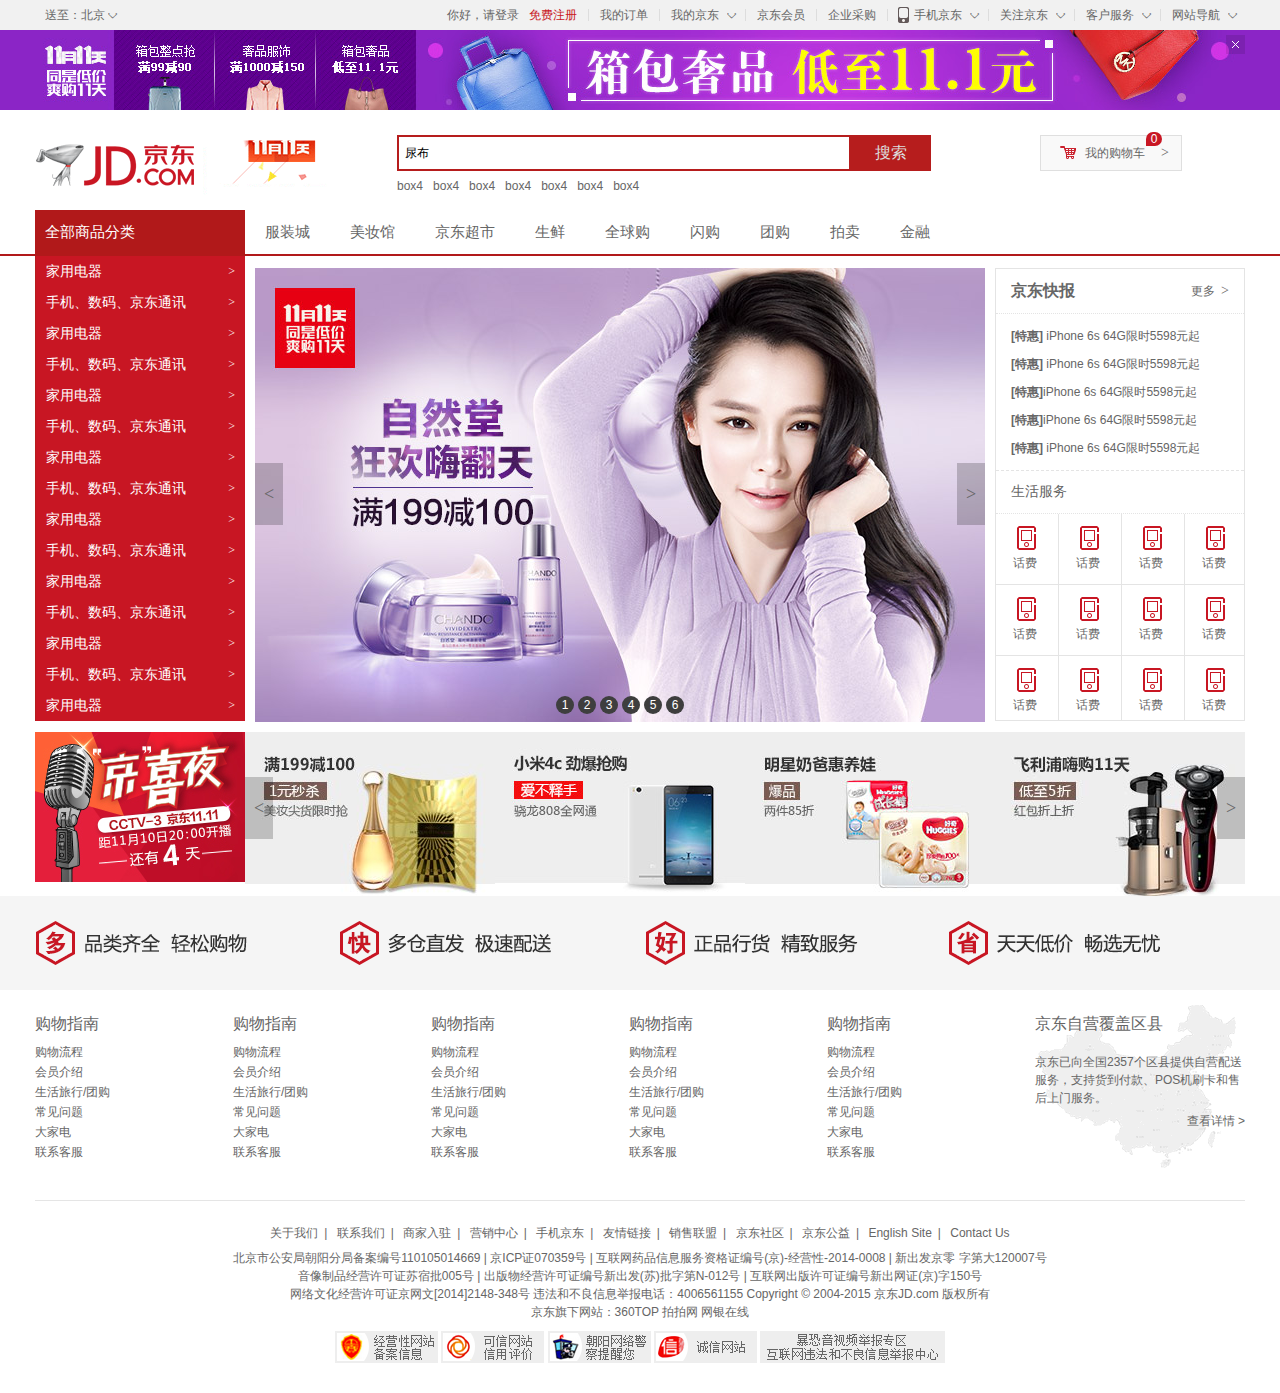
<file: jingdong/index.html>
<!DOCTYPE html>
<html lang="en">
<head>
    <meta charset="UTF-8">
    <title>京东</title>
    <link rel="shortcut icon" href="favicon.ico"/>
    <link rel="stylesheet" href="css/base.css"/>
    <link rel="stylesheet" href="css/index.css"/>
    <script type="text/javascript">
        window.onload  = function(){
            var closeMask = document.getElementById("close_mask");
            var mask = document.getElementById("mask");
            var loginUp = document.getElementById("login_up");
            var login = document.getElementById("login");
            closeMask.onclick = function(){
                mask.style.display = "none";
                loginUp.style.display = "none";
            }
            login.onclick = function(){
                mask.style.display = "block";
                loginUp.style.display = "block";
            }
        }
    </script>
</head>
<body>
<!--头部导航栏 7.30-->
<div class="header">
    <div class="w">
        <div class="add fl special" >送至：北京
            <i><s>◇</s></i>
        </div>
        <div class="nav fr">
            <ul>
                <li><a href="#" id="login">你好，请登录</a> <a href="" class="col_red">&nbsp;&nbsp;免费注册</a></li>
                <li class="line"></li>
                <li><a href="#">我的订单</a></li>
                <li class="line"></li>
                <li class="special"><a href="#">我的京东<i><s>◇</s></i></a></li>
                <li class="line"></li>
                <li><a href="#">京东会员</a></li>
                <li class="line"></li>
                <li><a href="#">企业采购</a></li>
                <li class="line"></li>
                <li class="special mobile"><a href="#">
                    <div class="mob_img"></div>
                    手机京东<i><s>◇</s></i></li></a>
                <li class="line"></li>
                <li class="special"><a href="#">关注京东<i><s>◇</s></i></a></li>
                <li class="line"></li>
                <li class="special"><a href="#">客户服务<i><s>◇</s></i></a></li>
                <li class="line"></li>
                <li class="special"><a href="#">网站导航<i><s>◇</s></i></a></li>
            </ul>
        </div>
    </div>
</div>
<!--头部导航栏结束-->
<!--模块视图开始-->
<div id="mask">
    <div id="login_up">
        <a href="javascript:;" id="close_mask">X</a>
    </div>
</div>
<!--模块视图结束-->
<!--广告栏开始-->
<div class="banner" id="banner">
    <div class="w first_b">
        <img src="images/topbanner.jpg" alt=""/>
        <a href="#" class="close_banner" id="close_banner"></a>
    </div>
</div>
<script type="text/javascript">
    var closeBanner = document.getElementById("close_banner");
    var banner = document.getElementById("banner");
    closeBanner.onclick = function(){
        banner.style.display = "none";
//        banner.style.visibility = "hidden";
    }
</script>
<!--广告栏结束-->

<!--功能区开始-->
<div class="func clearfix">
    <div class="w">
        <div class="logo fl">
            <h1>
                <a href="">京东<img src="images/dong.gif" alt="" class="dong"/></a>
            </h1>
        </div>
        <!--搜索框开始-->
        <div class="search fl">
            <form action="">
                <input type="text" class="text" value="尿布"/>
                <input type="submit" class="button" value="搜索"/>
            </form>
            <ul>
                <li><a href="#">box4</a></li>
                <li><a href="#">box4</a></li>
                <li><a href="#">box4</a></li>
                <li><a href="#">box4</a></li>
                <li><a href="#">box4</a></li>
                <li><a href="#">box4</a></li>
                <li><a href="#">box4</a></li>
            </ul>
        </div>
        <div class="car fl">
            <span class="car_img"></span>
            <a href="">我的购物车</a>
            <span class="num">0</span>
            <span class="arrow_r">></span>
        </div>
    </div >

</div>
<!--功能区结束-->

<!--子导航开始-->
<div class="sonnav clearfix ">
    <div class="w">
        <div class="product fl ">
            <a href="">全部商品分类</a>
        </div>
        <div class="navitems ">
            <ul>
                <li><a href="#">服装城</a></li>
                <li><a href="#">美妆馆</a></li>
                <li><a href="#">京东超市</a></li>
                <li><a href="#">生鲜</a></li>
                <li><a href="#">全球购</a></li>
                <li><a href="#">闪购</a></li>
                <li><a href="#">团购</a></li>
                <li><a href="#">拍卖</a></li>
                <li><a href="#">金融</a></li>
            </ul>
        </div>
    </div>
</div>
<!--子导航结束-->

<!--主要部分开始-->
<div class="main">
    <div class="w">
        <div class="product_list fl">
            <ul>
                <li><div class="item"><a href="#">家用电器</a></div>
                    <span>></span>
                    <div class="detail"></div>
                </li>
                <li><div class="item"><a href="#">手机、数码、京东通讯</a></div>
                    <span>></span>
                </li>
                <li><div class="item"><a href="#">家用电器</a></div>
                    <span>></span>
                </li>
                <li><div class="item"><a href="#">手机、数码、京东通讯</a></div>
                    <span>></span>
                </li>
                <li><div class="item"><a href="#">家用电器</a></div>
                    <span>></span>
                </li>
                <li><div class="item"><a href="#">手机、数码、京东通讯</a></div>
                    <span>></span>
                </li>
                <li><div class="item"><a href="#">家用电器</a></div>
                    <span>></span>
                </li>
                <li><div class="item"><a href="#">手机、数码、京东通讯</a></div>
                    <span>></span>
                </li>
                <li><div class="item"><a href="#">家用电器</a></div>
                    <span>></span>
                </li>
                <li><div class="item"><a href="#">手机、数码、京东通讯</a></div>
                    <span>></span>
                </li>
                <li><div class="item"><a href="#">家用电器</a></div>
                    <span>></span>
                </li>
                <li><div class="item"><a href="#">手机、数码、京东通讯</a></div>
                    <span>></span>
                </li>
                <li><div class="item"><a href="#">家用电器</a></div>
                    <span>></span>
                </li>
                <li><div class="item"><a href="#">手机、数码、京东通讯</a></div>
                    <span>></span>
                </li>
                <li><div class="item"><a href="#">家用电器</a></div>
                    <span>></span>
                </li>
            </ul>
        </div>
        <!-- 滚动广告开始-->
        <div class="slider fl">
            <a href="#"><img src="images/slider1.jpg" alt=""/></a>
            <div class="arrow">
                <a href="#" class="arrow_l"><</a>
                <a href="#" class="arrow_r">></a>
            </div>
            <div class="circles">
                <ul>
                    <li><a href="#">1</a></li>
                    <li><a href="#">2</a></li>
                    <li><a href="#">3</a></li>
                    <li><a href="#">4</a></li>
                    <li><a href="#">5</a></li>
                    <li><a href="#">6</a></li>
                </ul>
            </div>
        </div>
        <!-- 滚动广告结束-->
        <!--信息栏开始 -->
        <div class="info fr">
            <div class="news">
                <div class="headline">
                    <h3>京东快报</h3>
                    <a href="">更多&nbsp; <span>></span></a>
                </div>
                <div class="new">
                    <ul>
                        <li><a href="#"><span>[特惠]</span> iPhone 6s 64G限时5598元起</a></li>
                        <li><a href="#"><span>[特惠]</span> iPhone 6s 64G限时5598元起</a></li>
                        <li><a href="#"><span>[特惠]</span>iPhone 6s 64G限时5598元起</a></li>
                        <li><a href="#"><span>[特惠]</span>iPhone 6s 64G限时5598元起</a></li>
                        <li><a href="#"><span>[特惠]</span> iPhone 6s 64G限时5598元起</a></li>
                    </ul>
                </div>
            </div>
            <div class="m">
                <div class="dt">
                    <h3>生活服务</h3>
                </div>
                <div class="dd">
                    <ul>
                        <li><a href="#"><i class="special"></i><span>话费</span></a></li>
                        <li><a href="#"><i class="special"></i><span>话费</span></a></li>
                        <li><a href="#"><i class="special"></i><span>话费</span></a></li>
                        <li><a href="#"><i class="special"></i><span>话费</span></a></li>
                        <li><a href="#"><i class="special"></i><span>话费</span></a></li>
                        <li><a href="#"><i class="special"></i><span>话费</span></a></li>
                        <li><a href="#"><i class="special"></i><span>话费</span></a></li>
                        <li><a href="#"><i class="special"></i><span>话费</span></a></li>
                        <li><a href="#"><i class="special"></i><span>话费</span></a></li>
                        <li><a href="#"><i class="special"></i><span>话费</span></a></li>
                        <li><a href="#"><i class="special"></i><span>话费</span></a></li>
                        <li><a href="#"><i class="special"></i><span>话费</span></a></li>
                    </ul>
                </div>
            </div>
        </div>
        <!-- 信息栏结束-->
    </div>
    <div class="cl"></div>
</div>
<!-- 今日推荐栏开始-->
<div class="recommend clearfix">
    <div class="w">
        <div class="night fl">
            <a href="#"><img src="images/night.jpg" alt=""/></a>
        </div>
        <div class="mc fl">
            <ul>
                <li><a href="#"><img src="images/1.jpg" alt=""/></a></li>
                <li><a href="#"><img src="images/2.jpg" alt=""/></a></li>
                <li><a href="#"><img src="images/3.jpg" alt=""/></a></li>
                <li><a href="#"><img src="images/4.jpg" alt=""/></a></li>
            </ul>
            <div class="arrow">
                <a href="" class="arrow_l"> <</a>
                <a href="" class="arrow_r"> ></a>
            </div>
        </div>
    </div>
</div>
<!--页面底部开始-->
<div class="jd-footer">
    <div class="service">  <!--服务模块-->
        <div class="slogen">
            <span class="item slogen1">
                <img src="images/slogen1.png" alt=""/>
            </span>
            <span class="item slogen2">
                <img src="images/slogen2.png" alt=""/>
            </span>
            <span class="item slogen3">
                <img src="images/slogen3.png" alt=""/>
            </span>
            <span class="item slogen4">
                <img src="images/slogen4.png" alt=""/>
            </span>

        </div>
        <div class="w shopping clearfix">
            <dl>
                <dt><a href="#">购物指南</a></dt>
                <dd><a href="#">购物流程</a></dd>
                <dd><a href="#">会员介绍</a></dd>
                <dd><a href="#">生活旅行/团购</a></dd>
                <dd><a href="#">常见问题</a></dd>
                <dd><a href="#">大家电</a></dd>
                <dd><a href="#">联系客服</a></dd>
            </dl>
            <dl>
                <dt><a href="#">购物指南</a></dt>
                <dd><a href="#">购物流程</a></dd>
                <dd><a href="#">会员介绍</a></dd>
                <dd><a href="#">生活旅行/团购</a></dd>
                <dd><a href="#">常见问题</a></dd>
                <dd><a href="#">大家电</a></dd>
                <dd><a href="#">联系客服</a></dd>
            </dl>
            <dl>
                <dt><a href="#">购物指南</a></dt>
                <dd><a href="#">购物流程</a></dd>
                <dd><a href="#">会员介绍</a></dd>
                <dd><a href="#">生活旅行/团购</a></dd>
                <dd><a href="#">常见问题</a></dd>
                <dd><a href="#">大家电</a></dd>
                <dd><a href="#">联系客服</a></dd>
            </dl>
            <dl>
                <dt><a href="#">购物指南</a></dt>
                <dd><a href="#">购物流程</a></dd>
                <dd><a href="#">会员介绍</a></dd>
                <dd><a href="#">生活旅行/团购</a></dd>
                <dd><a href="#">常见问题</a></dd>
                <dd><a href="#">大家电</a></dd>
                <dd><a href="#">联系客服</a></dd>
            </dl>
            <dl>
                <dt><a href="#">购物指南</a></dt>
                <dd><a href="#">购物流程</a></dd>
                <dd><a href="#">会员介绍</a></dd>
                <dd><a href="#">生活旅行/团购</a></dd>
                <dd><a href="#">常见问题</a></dd>
                <dd><a href="#">大家电</a></dd>
                <dd><a href="#">联系客服</a></dd>
            </dl>
            <div class="coverage">
                <div class="dt">京东自营覆盖区县</div>
                <div class="dd">
                    <p> 京东已向全国2357个区县提供自营配送服务，支持货到付款、POS机刷卡和售后上门服务。</p>
                    <p class="looklook"><a href="#">查看详情 ></a></p>
                </div>
            </div>
        </div>
    </div>
    <div class="w againw">
        <div class="links">
            <a href="#">关于我们</a>|
            <a href="#">联系我们</a>|
            <a href="#">商家入驻</a>|
            <a href="#">营销中心</a>|
            <a href="#">手机京东</a>|
            <a href="#">友情链接</a>|
            <a href="#">销售联盟</a>|
            <a href="#">京东社区</a>|
            <a href="#">京东公益</a>|
            <a href="#">English Site</a>|
            <a href="#">Contact Us</a>
        </div>
        <div class="copyright">
            北京市公安局朝阳分局备案编号110105014669  |  京ICP证070359号  |  互联网药品信息服务资格证编号(京)-经营性-2014-0008  |  新出发京零 字第大120007号<br />
            音像制品经营许可证苏宿批005号  |  出版物经营许可证编号新出发(苏)批字第N-012号  |  互联网出版许可证编号新出网证(京)字150号<br />
            网络文化经营许可证京网文[2014]2148-348号  违法和不良信息举报电话：4006561155  Copyright © 2004-2015  京东JD.com 版权所有<br />
            京东旗下网站：360TOP  拍拍网  网银在线
        </div>
        <div class="message">
            <a href="#"><img src="images/mess.png" alt=""/></a>
            <a href="#"><img src="images/mess2.png" alt=""/></a>
            <a href="#"><img src="images/mess3.png" alt=""/></a>
            <a href="#"><img src="images/mess4.png" alt=""/></a>
            <a href="#"><img src="images/mess5.png" alt=""/></a>
        </div>
    </div>
</div>
</body>
</html>
</file>
<file: jingdong/css/base.css>
@charset "UTF-8";
/*css 初始化 */
html, body, ul, li, ol, dl, dd, dt, p, h1, h2, h3, h4, h5, h6, form, fieldset, legend, img {
    margin: 0;
    padding: 0;
}

fieldset, img, input, button {
    border: none;
    padding: 0;
    margin: 0;
    outline-style: none;
}

ul, ol {
    list-style: none;
}

input {
    padding-top: 0;
    padding-bottom: 0;
    font-family: "SimSun", "宋体";
}

select, input {
    vertical-align: middle;
}

select, input, textarea {
    font-size: 12px;
    margin: 0;
}
/*防止拖动*/
textarea {
    resize: none;
}

/*  去掉图片低测默认的3像素空白缝隙*/
img {
    border: 0;
    vertical-align: middle;
}

table {
    border-collapse: collapse;
}

body {
    font: 12px/150% Arial, Verdana, "\5b8b\4f53";
    color: #666;
    background: #fff
}

.clearfix:before, .clearfix:after {
    content: "";
    display: block;
}

.clearfix:after {
    clear: both;
}

.clearfix{
    *zoom: 1; /*IE/7/6*/
}

a {
    color: #666;
    text-decoration: none;
}

a:hover {
    color: #C81623;
}

h1, h2, h3, h4, h5, h6 {
    text-decoration: none;
    font-weight: normal;
    font-size: 100%;
}

s, i, em {
    font-style: normal;
    text-decoration: none;
}
.w{
    width: 1210px;
    margin: 0 auto;
}
.fl{
    float: left;
}
.fr{
    float: right;
}
.col_red{
    color: #C81623;
}
.cl{
    clear: both;
}
</file>
<file: jingdong/css/index.css>
@charset "utf-8";
/*公共类*/
.fl{
    float: left;
}
.fr{
    float: right;
}
.cl{
    clear: both;
}
.w{
    width: 1210px;
    magin:0 auto;
}
.col_red{
    color: #C81623;
}
/*头部样式开始*/
.header{
    background:#f1f1f1;
    height: 30px;
}
.header .w{
    background:#f1f1f1;
    height: 30px;
}
.header .special{
    padding-left: 10px;
    padding-right: 20px;
    line-height: 30px;
    position: relative;
    left: 0;
    top: 0;
}
.header .nav li{
    float: left;
    padding: 0 10px;
}
.header .nav .special{
    padding-right: 25px;
}
.header .nav li a{
    line-height: 30px;
}
.header .nav .mobile{
    padding-left: 25px;
    position: relative;
    left: 0;
    top: 0;
}
.header .nav .mobile .mob_img{
    width: 15px;
    height: 20px;
    background: url("../images/sprite.png") no-repeat 0 0;
    position: absolute;
    top: 5px;
    left: 7px;
}
/*尖角设置样式*/
.header .special i{
    height: 6px;
    width: 12px;
    overflow: hidden;
    position: absolute;
    right: 5px;
    top: 13px;
}
.header .special i s{
    height: 12px;
    width: 12px;
    line-height: 12px;
    position: absolute;
    left: 0;
    top: -6px;

}
.header .nav .line{
    width: 1px;
    height: 12px;
    margin-top: 9px;
    background: #ddd;
    padding:0;
    line-height: 30px;
    margin-left: 1px;
    margin-right: 1px;
}
/*头部样式结束*/
/*模块视图开始*/
#mask {
    width: 100%;
    height: 100%;
    background-color: rgba(0, 0, 0, 0.5);
    position: fixed;
    left: 0;
    top: 0;
    z-index: 999;
    display: none;
}
#login_up{
    width: 400px;
    height: 250px;
    position: fixed;
    left: 50%;
    top: 50%;
    background-color: #fff;
    margin: -125px 0 0 -200px;
    z-index: 1000;

}
#login_up #close_mask{
    width: 10px;
    height: 10px;
    position: absolute;
    top: 10px;
    right: 10px;
}
/*模块视图结束*/
/*通栏广告开始*/
.banner{
    background-color: #8b25c6;
}
.banner .first_b{
    position: relative;
    left: 0;
    top: 0;
}
.banner .first_b .close_banner{
    width: 19px;
    height: 19px;
    background: url("../images/close.png") no-repeat 0 0;
    position: absolute;
    top: 5px;
    right: 0;
}
.banner .first_b .close_banner:hover{
    background: url("../images/close.png") no-repeat 0 bottom;
}
/*通栏广告结束*/

/*功能区开始*/
.func{
    margin-top: 25px;
   /* overflow: hidden;*/
}
.func h1{
    position: relative;
    left: 0;
    top: 0;
}
.func h1 a{
    width: 270px;
    height: 60px;
    text-indent: -999em;
    background: url("../images/logo.png") no-repeat;
    display: block;
}
.func h1 .dong{
    position: absolute;
    left: 168px;
    top: -16px;
}
.func .search {
    margin-left: 92px;
    width: 538px;
    height: 60px;

}
.func .search .text{
    width: 444px;
    height: 32px;
    border: 2px solid #b61d1d;
    float: left;
    padding-left: 6px;
}
.func .search .button{
    width: 80px;
    height: 36px;
    line-height: 36px;
    color:#ddd ;
    background-color: #b61d1d;
    float: left;
    font-size: 16px;
    font-family: "微软雅黑";
    cursor: pointer;
}
.func .search ul li{
    float: left;
    margin-right: 10px;
    line-height: 30px;
}
.func .car {
    width: 110px;
    height: 14px;
    padding: 10px 18px;
    padding-right: 12px;
    background-color: #f9f9f9;
    border:1px solid #dfdfdf;
    margin-left: 105px;
    position: relative;
    left: 0;
    top: 0;
}
.func .car .car_img {
    float: left;
    width: 18px;
    height: 16px;
    background:  url("../images/sprite.png") 0 -92px no-repeat;
}
.func .car a{
    float: left;
    line-height: 14px;
    margin-left: 8px;.
}
.func .car .num{
    
    height: 14px;
    width: 16px;
    background-color: #C81623;
    line-height: 14px;
    text-align: center;
    position: absolute;
    top: -4px;
    left: 105px;
    color: #ffffff;
    border-radius: 7px 7px 7px 0px;
}
.func .car .arrow_r{
    float: right;
    font: 14px/14px simsun;
}
/*功能区结束*/

/*子导航栏开始*/
.sonnav{
    margin-top: 15px;
    overflow: hidden;
    border-bottom: 2px solid #B1191A;
}
.sonnav .product a{
    display: block;
    width: 190px;
    height: 44px;
    line-height: 44px;
    padding-left: 10px;
    padding-right: 10px;
    color: #ffffff;
    background-color: #B1191A;
    font: 400 15px/44px 微软雅黑;
}
.sonnav .navitems ul li{
    float: left;
}
.sonnav .navitems ul li a{

    padding: 0 20px;
    display: block;
    height: 44px;
    font: 400 15px/44px 微软雅黑;
}
/*子导航结束*/
/*主要部分开始*/
.main{

}
/*product_list开始*/
.main .product_list{

}
.main .product_list ul li{
    color: #ffffff;
    width: 189px;
    height: 31px;
    padding:0 10px;
    border-left: 1px solid #b61d1d;
    background-color: #C81623;
    position: relative;
    left: 0;
    top: 0;
    overflow: hidden;
}
.main .product_list ul li:hover{
    overflow: visible;
    background-color:white;
    color:#b61d1d;
}
.main .product_list ul li .detail{
    width: 500px;
    height: 500px;
    background-color: pink;
    position: absolute;
    top: 0;
    left: 209px;
}
.main .product_list  li .item {
    font: 400 14px/31px 微软雅黑;
}
.main .product_list li .item  a{
    color:inherit;
    float: left;
}
.main .product_list li  span{
    float: right;
    font: 400 12px/31px simsun;
    color: #ffffff;
}
.main .slider{
    width: 730px;
    margin: 12px 0 0 10px;
    position: relative;
    left: 0;
    top: 0;
}
.main .slider .arrow{
    width: 730px;
    font: 500 18px/62px simsun;
    position: absolute;
    top: 50%;
    left: 0;
    margin-top: -32px;
}
.main .slider .arrow .arrow_l{
     width: 28px;
     height: 62px;
     float: left;
    text-align: center;
     background-color: rgba(0,0,0,0.2);
 }
.main .slider .arrow .arrow_r{
    width: 28px;
    height: 62px;
    float: right;
    text-align: center;
    background-color: rgba(0,0,0,0.2);
}
.main .slider .circles{
    position: absolute;
    left: 50%;
    bottom: 8px;
    margin-left: -66px;
}
.main .slider .circles li{
    float: left;
}
.main .slider .circles li a{
    display: block;
    color: #ffffff;
    margin: 0 2px;
    text-align: center;
    line-height: 18px;
    width: 18px;
    height: 18px;
    border-radius: 50%;
    background-color: #3e3e3e;
}
/*滚动广告结束*/

/*信息栏开始*/
.main  .info{

    margin-top: 12px;
    width: 248px;
    height: 451px;
    border: 1px solid #E4E4E4;
    overflow: hidden;
}
.main .info .news{
}
.main .info .news .headline{
    overflow: hidden;
    padding: 0 15px;
    border-bottom: 1px dotted #E4E4E4;
}
.main .info .news .headline h3{

    float: left;
    font: 900 16px/43px 微软雅黑;
}
.main .info .news .headline a{
    float: right;
    font: 400 12px/43px 微软雅黑;
}
.main .info .news .headline span{
    font-size: 14px;
}
.main .info .news .new{
    margin-top: 8px;
    padding: 0 15px 8px 15px;
    border-bottom: 1px dashed #e4e4e4;
}

.main .info .news .new li {
    line-height: 28px;
    
}
.main .info .news .new li span{
    color: #666;
    font-weight: 900;
}
.main .info  .m{
    width: 248px;
    height: 251px;

}
.main .info  .m .dt{
    height: 42px;
    border-bottom: 1px dotted #e4e4e4;
}
.main .info .m .dt h3{
    font: 400 14px/42px 微软雅黑;
    color: #666;
    padding-left: 15px;
}
.main .info .m ul{
    width: 254px;
}
.main .info .m ul li{
    float: left;
    width: 62px;
    height: 70px;
    border: 1px solid #e4e4e4;
    border-top: none;
    margin-left: -1px;
}
.main .info .m ul li a{
    display: block;
    width: 62px;
    height: 30px;
    padding-top: 40px;
    position: relative;
    padding-left: 17px;
}
.main .info .m ul a .special{
    position: absolute;
    width: 25px;
    height: 25px;
    top: 12px;
    left: 18px;
    background: url("../images/icon_lifeserv.png") no-repeat -25px 0;
}
.recommend .night{
    margin-top: 10px;
    height: 164px;
}

.recommend .mc li{
    margin-top: 10px;
    float: left;
}
.recommend .mc li a img{
    width: 250px;
    height: 164px;
}
.recommend .mc{

    position: relative;
    left: 0;
    top: 0;
}
.recommend .mc .arrow{
    float: left;
    width: 1000px;
    font: 500 18px/62px simsun;
    position: absolute;
    left: 0;
    top: 50%;
    margin-top: -32px;
}
.recommend .mc  .arrow .arrow_l{
    width: 28px;
    height: 62px;
    float: left;
    text-align: center;
    background-color: rgba(0,0,0,0.2);
}
.recommend .mc  .arrow .arrow_r{
    width: 28px;
    height: 62px;
    float: right;
    text-align: center;
    background-color: rgba(0,0,0,0.2);
}
.slogen {
    height: 54px;
    padding: 20px 0;
    background-color: #f5f5f5;
    position: relative;
    margin-bottom: 15px;
}

.slogen .item {
    width: 302px;
    position: absolute;
    top: 20px;
    left: 50%;
}

.slogen1 {
    margin-left: -608px;
}

.slogen2 {
    margin-left: -304px;
}

.slogen3 {
    margin-left: 2px;
}

.slogen4 {
    margin-left: 304px;
}
.shopping dl {
    width: 198px;
    float: left;
}
.shopping dt,
.coverage .dt {
    font-size: 16px;
    height: 28px;
    font-family: "微软雅黑";
    padding-top: 10px;
}
.shopping dd {
    height: 20px;
}
.coverage {
    float: right;
    width: 210px;
    height: 165px;
    background: url(../images/china.png) no-repeat left bottom;
}
.coverage .dd {
    margin-top: 10px;
}
.coverage p {
    line-height: 18px;
}
.looklook {
    text-align: right;
    margin-top: 5px;
}

.againw {
    border-top: 1px solid #E5E5E5;
    padding: 23px 0 30px 0;
    margin-top: 30px;
    text-align: center;
}
.links {
    height: 25px;
}
.links a {
    padding: 0 6px;
}
.copyright {
    line-height: 18px;
    margin-bottom: 10px;
}
</file>
